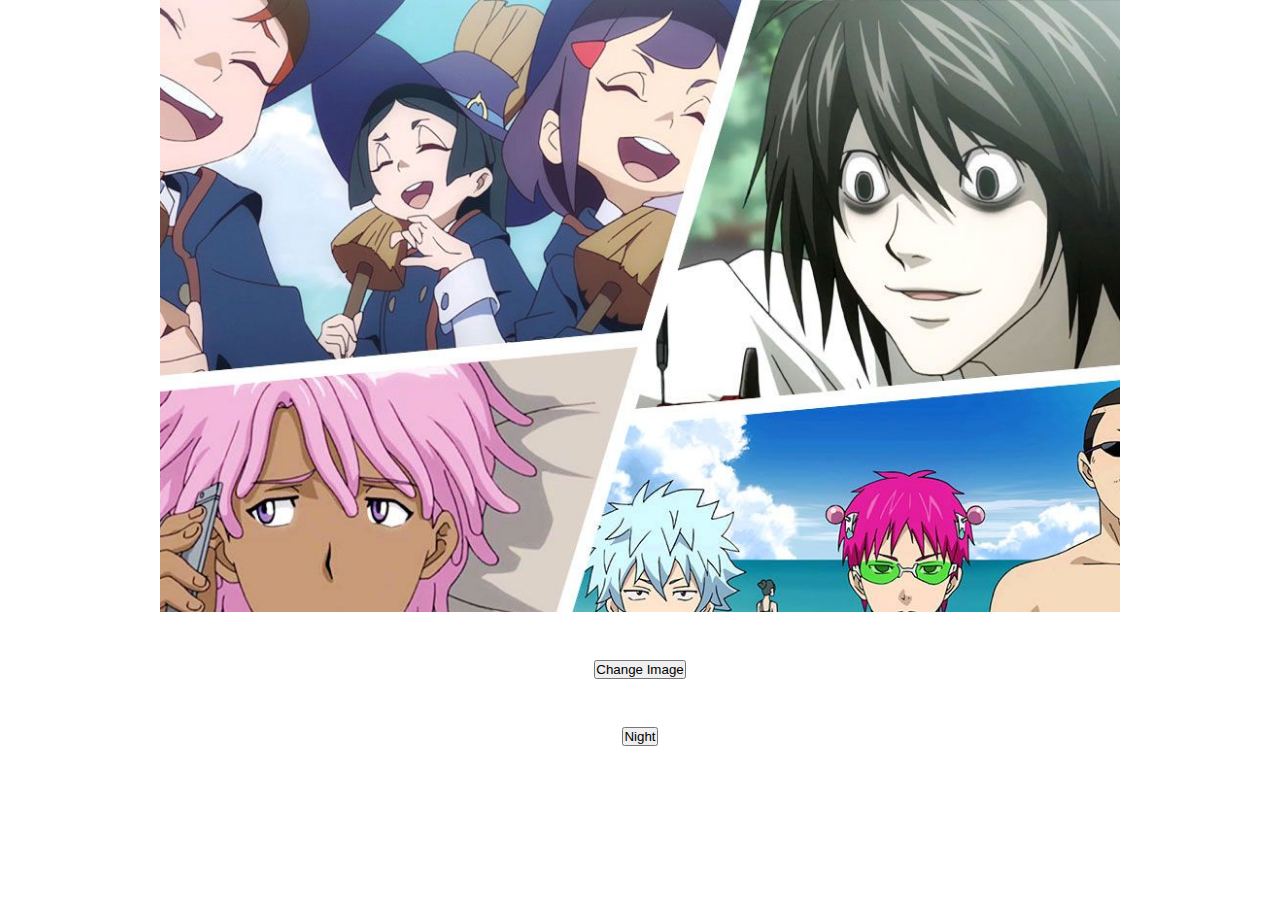
<file: index.html>
<!DOCTYPE html>
<html lang="en">
<head>
    <meta charset="UTF-8">
    <meta name="viewport" content="width=device-width, initial-scale=1.0">
    <link rel="stylesheet" href="css/style.css">
    <title>OnClick Events</title>
</head>
<body>
    

<div class="container">
    <div class="main-image">
        <img src="img/1.jpg" alt="" id="image">
    </div>
    
    <button class="btn" onclick="changeImage()">Change Image</button>
    
    <button class="btn" id="switch" onclick="changeMode()">Night</button>



    </div>

    <script src="javascript/javascripts.js"></script>
</body>
</html>
</file>
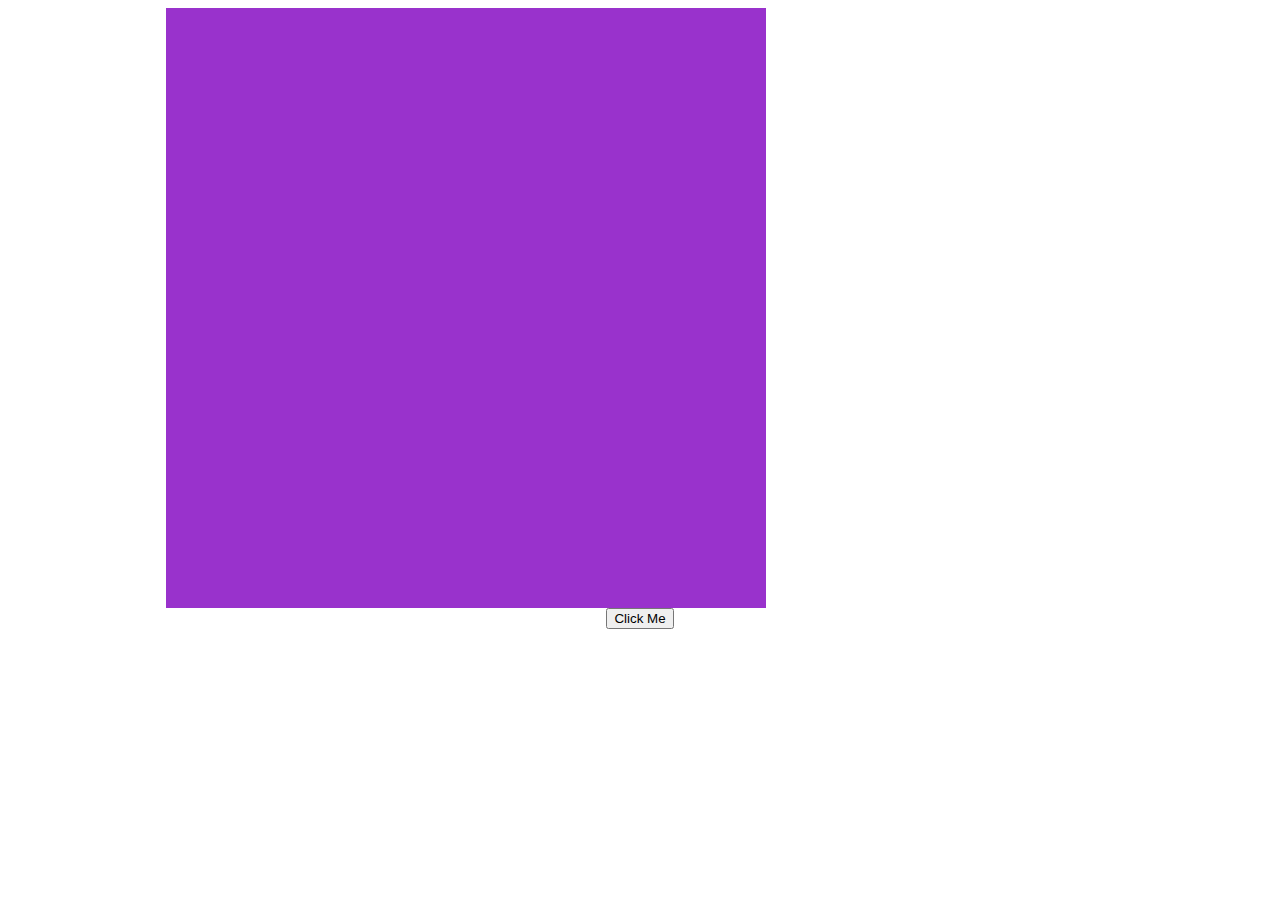
<file: colors.html>
<!DOCTYPE html>
<html lang="en">
<head>
    <meta charset="UTF-8">
    <meta name="viewport" content="width=device-width, initial-scale=1.0">
    <link rel="stylesheet" href="css/colors.css"><meta http-equiv="X-UA-Compatible" content="ie=edge">
    <title>Document</title>
</head>
<body>
    <div class="container">
        <div class="main-figure">
            <div id="figure">

            </div>

        <button onclick=paintMe()>Click Me</button>
        </div>
    </div>

    <script src="javascript/colors.js"></script>
</body>
</html>
</file>
<file: css/style.css>
* {

    margin: 0;
    padding: 0;
    box-sizing: border-box;
}

.container {
    width: 75%;
    margin: 0 auto;
}

.main-image {
    height: 68vh;
    width: 100%;
}

.main-image img {
    height: 100%;
    width: 100%;
    object-fit: cover;
}

.btn {
    display: block;
    margin: 3rem auto;
}
</file>
<file: css/colors.css>
.container {
    width: 75%;
    margin: 0 auto;

}

.main-figure {
    height: 65vh;
    width: 100%;
    text-align: center;
}

#figure {
    height: 600px;
    width: 600px;
    margin: 1 rem auto;
    background: darkorchid;
}
</file>
